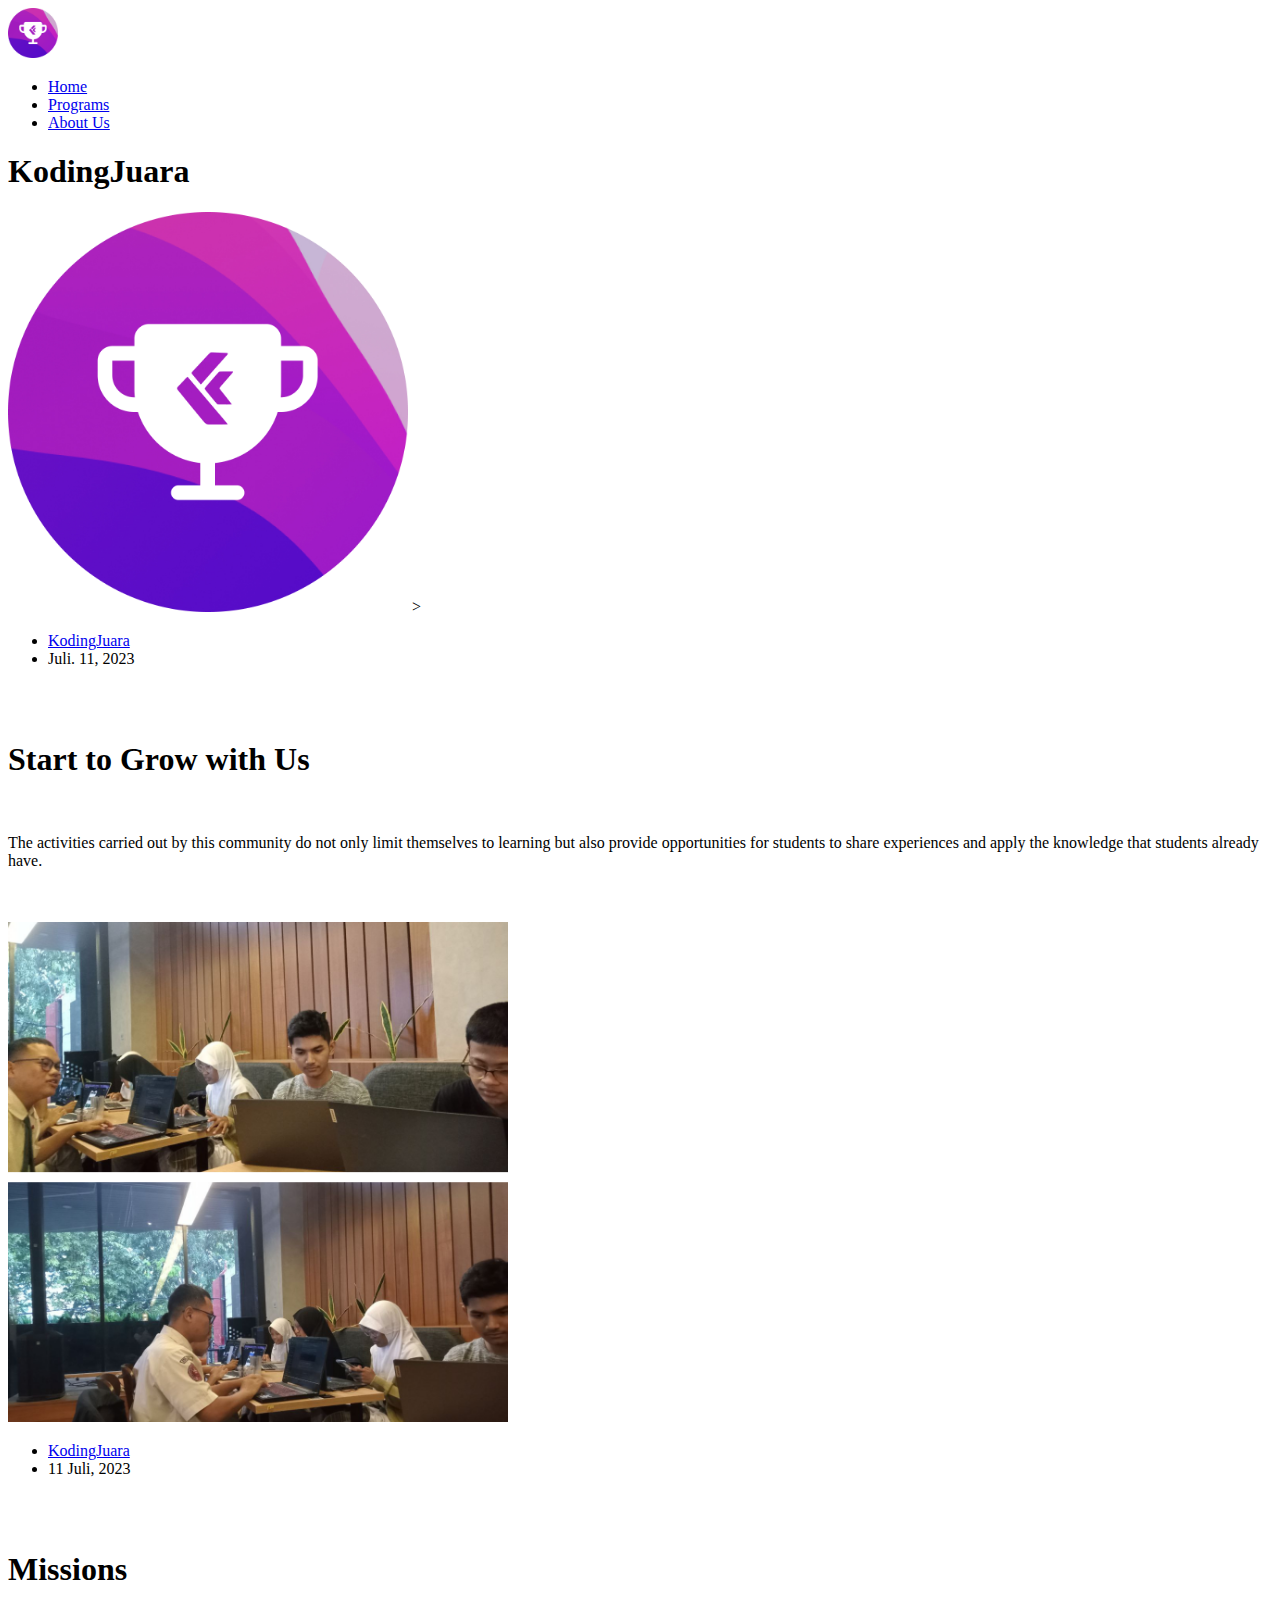
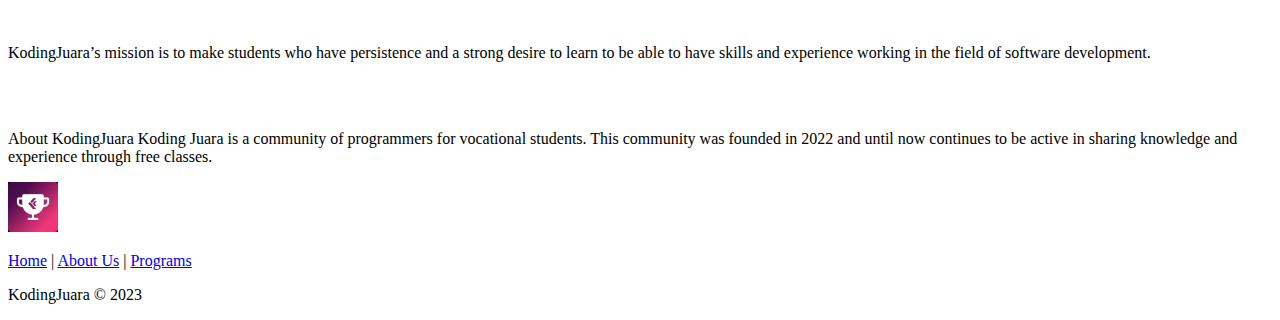
<file: index.html>
<!DOCTYPE html>
<html>
  <head>
    <title>KodingJuara</title>
    <meta charset="UTF-8" />
    <link
      rel="stylesheet"
      href="https://cdnjs.cloudflare.com/ajax/libs/font-awesome/6.2.1/css/all.min.css"
      integrity="sha512-MV7K8+y+gLIBoVD59lQIYicR65iaqukzvf/nwasF0nqhPay5w/9lJmVM2hMDcnK1OnMGCdVK+iQrJ7lzPJQd1w=="
      crossorigin="anonymous"
      referrerpolicy="no-referrer"
    />
  </head>

  <body>
    <nav class="navbar-container">
      <div class="logo-container">
        <a href="index.html"><img src="Frame20.jpg" width="50px"></a>
      </div>

      <div class="bars">
        <div class="bar"></div>
        <div class="bar"></div> 
        <div class="bar"></div>
      </div>

      <ul class="nav-items">
        <li class="nav-link"><a href="index.html">Home</a></li>
        <li class="nav-link"><a href="programs.html">Programs</a></li>
        <li class="nav-link"><a href="about.html">About Us</a></li>
      </ul>
    </nav>

    <div class="main">
        <h1>KodingJuara</h1>

      <div class="blog-card">

        <div class="meta">
          <div
            class="photo"
					>			<img class="photo" src="Frame20.jpg" width="400"> ></div>
		
          <ul class="details">
            <li class="author"><a href="#">KodingJuara</a></li>
            <li class="date">Juli. 11, 2023</li>
          </ul>
        </div>
        <div class="description">
					<br>
					<br>
					<h1>Start to Grow with Us</h1>
					<br>
          <p>
						The activities carried out by this community do not only limit themselves to learning but also provide opportunities for students to share experiences and apply the knowledge that students already have.
          </p>
					<br>
					<br>
        </div>
			</div>
			
			<div class="blog-card alt">
					<div class="meta">
						<div class="photo">
								<img class="photo" src="KJ.png" width="500"> 
						</div>
						<ul class="details">
							<li class="author"><a href="#">KodingJuara</a></li>
							<li class="date">11 Juli, 2023</li>
						</ul>
					</div>
					<div class="description">
						<br>
						<br>
						<h1>Missions</h1>
						<br>
						<p>KodingJuara’s mission is to make students who have persistence and a strong desire to learn to be able to have skills and experience working in the field of software development.</p>
						<br>
						<br>
					</div>
		</div>
		
	


    <footer class="footer">
      <div class="footer-left col-md-4 col-sm-6">
        <p class="about">
          <span> About KodingJuara</span> Koding Juara is a community of
          programmers for vocational students. This community was founded in
          2022 and until now continues to be active in sharing knowledge and
          experience through free classes.
        </p>
        <div class="icons">
          <a href="#"><i class="fa-brands fa-twitter"></i></a>
          <a href="#"><i class="fa-brands fa-linkedin"></i></a>
          <a href="#"><i class="fa-brands fa-instagram"></i></a>
        </div>
      </div>

      <div class="footer-right col-md-4 col-sm-6">
        <img src="logoKJ.jpg" width="50px">
        <p class="menu">
          <a href="index.html"> Home</a> | <a href="about.html"> About Us</a> |
          <a href="programs.html"> Programs</a>
        </p>
        <p class="name">KodingJuara &copy; 2023</p>
      </div>
    </footer>

    <script src="src/index.js"></script>
  </body>
</html>
</file>
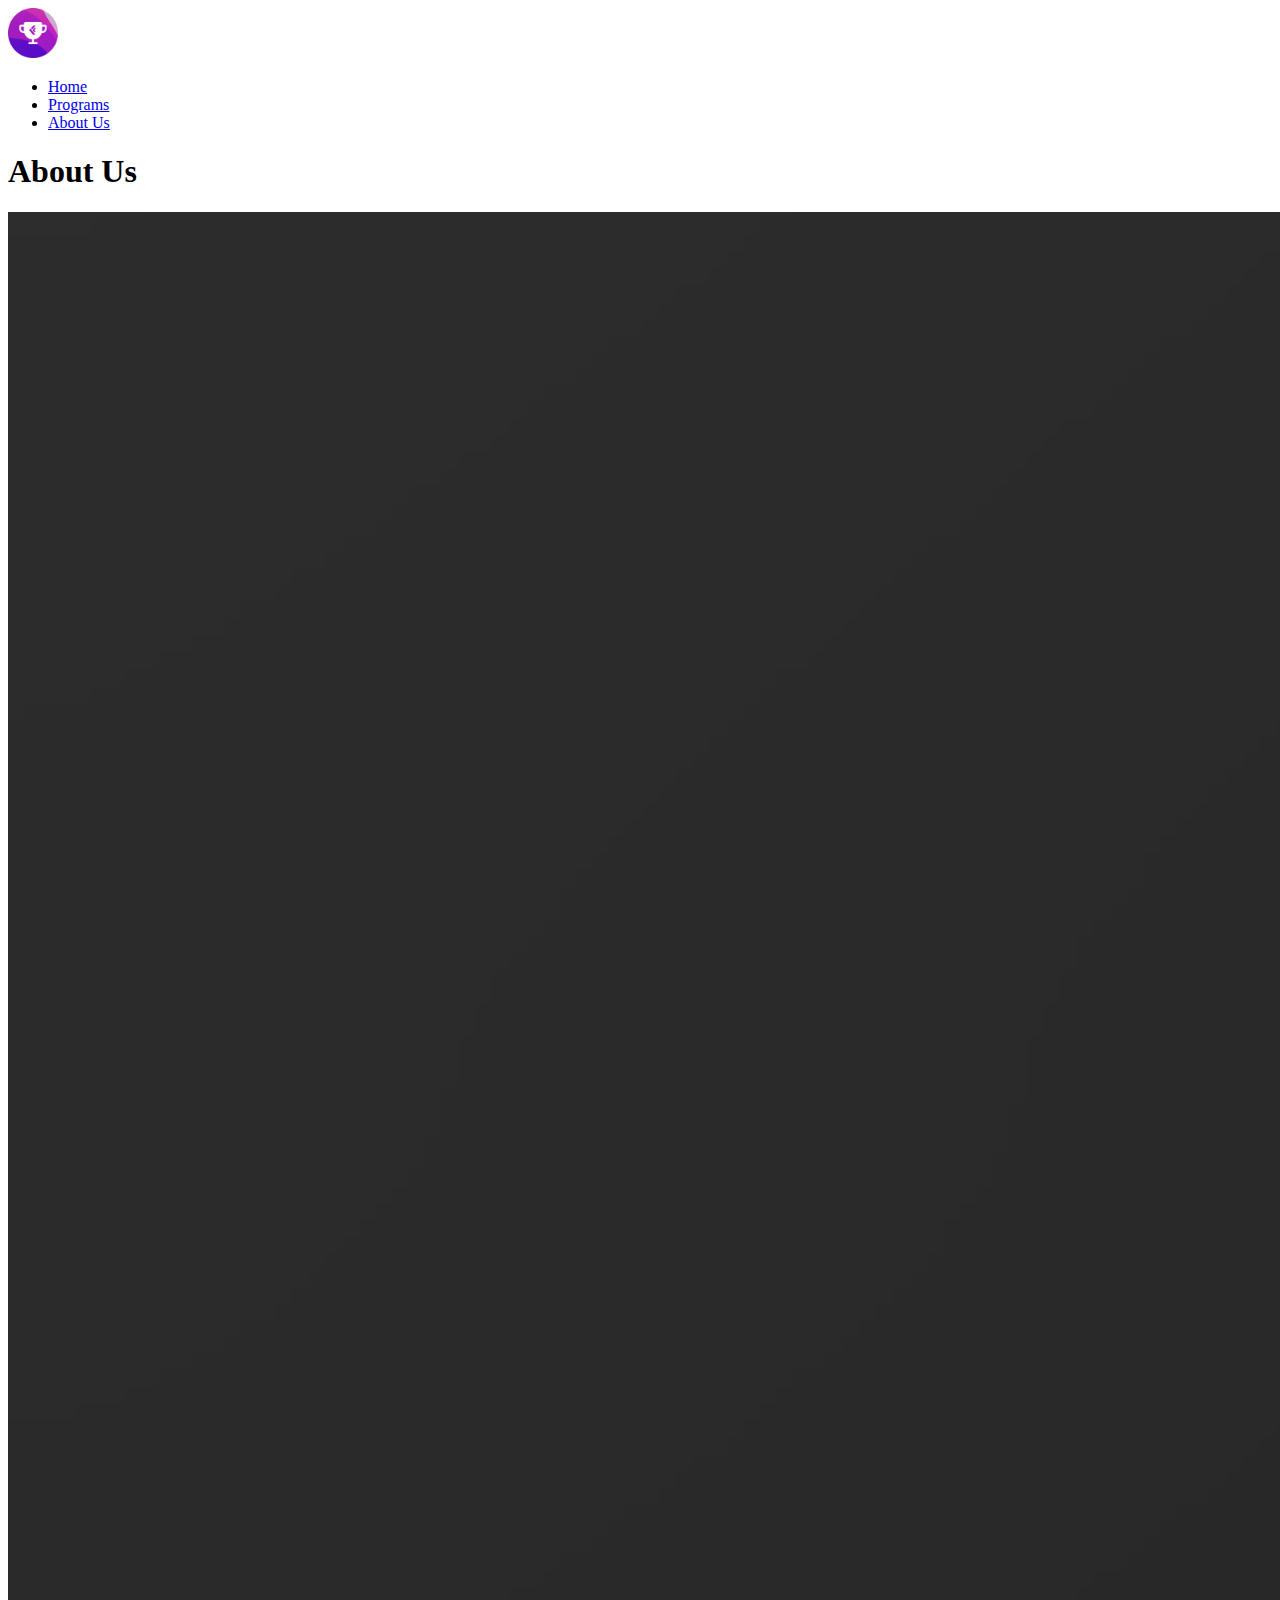
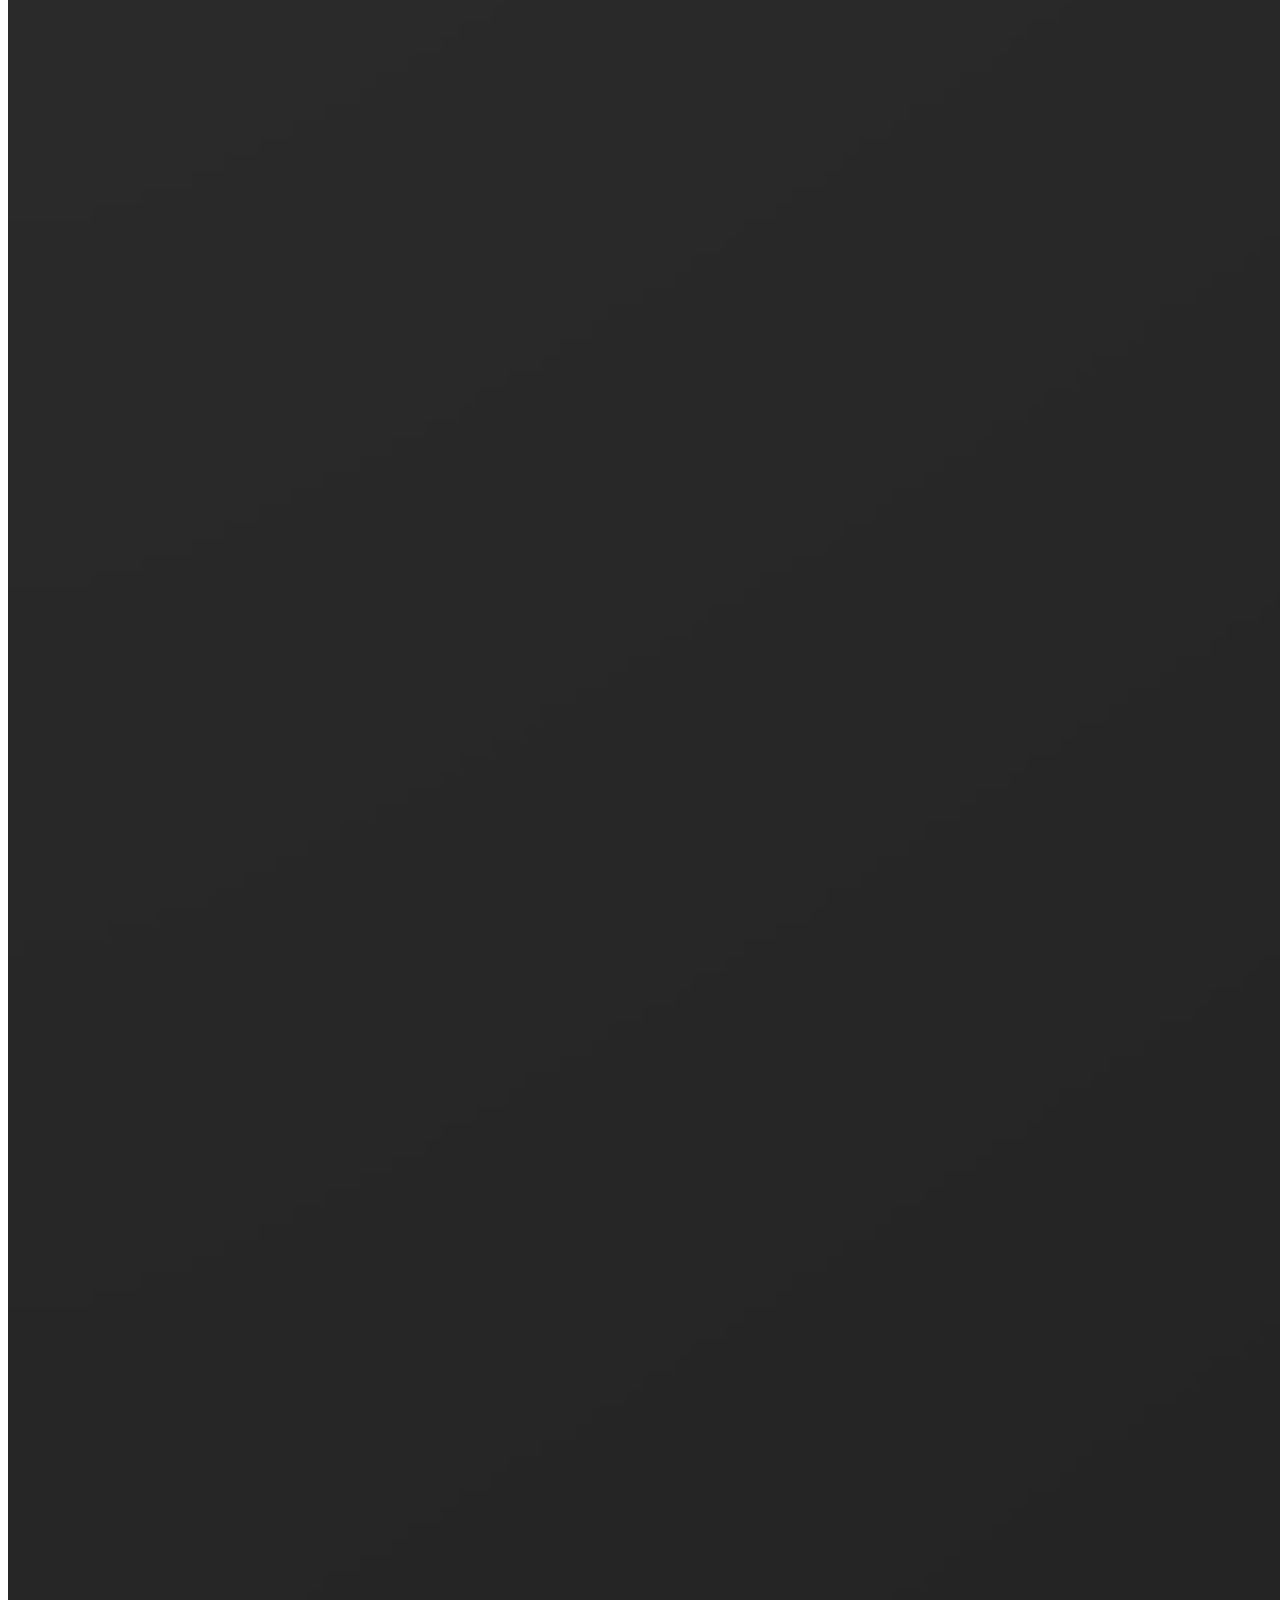
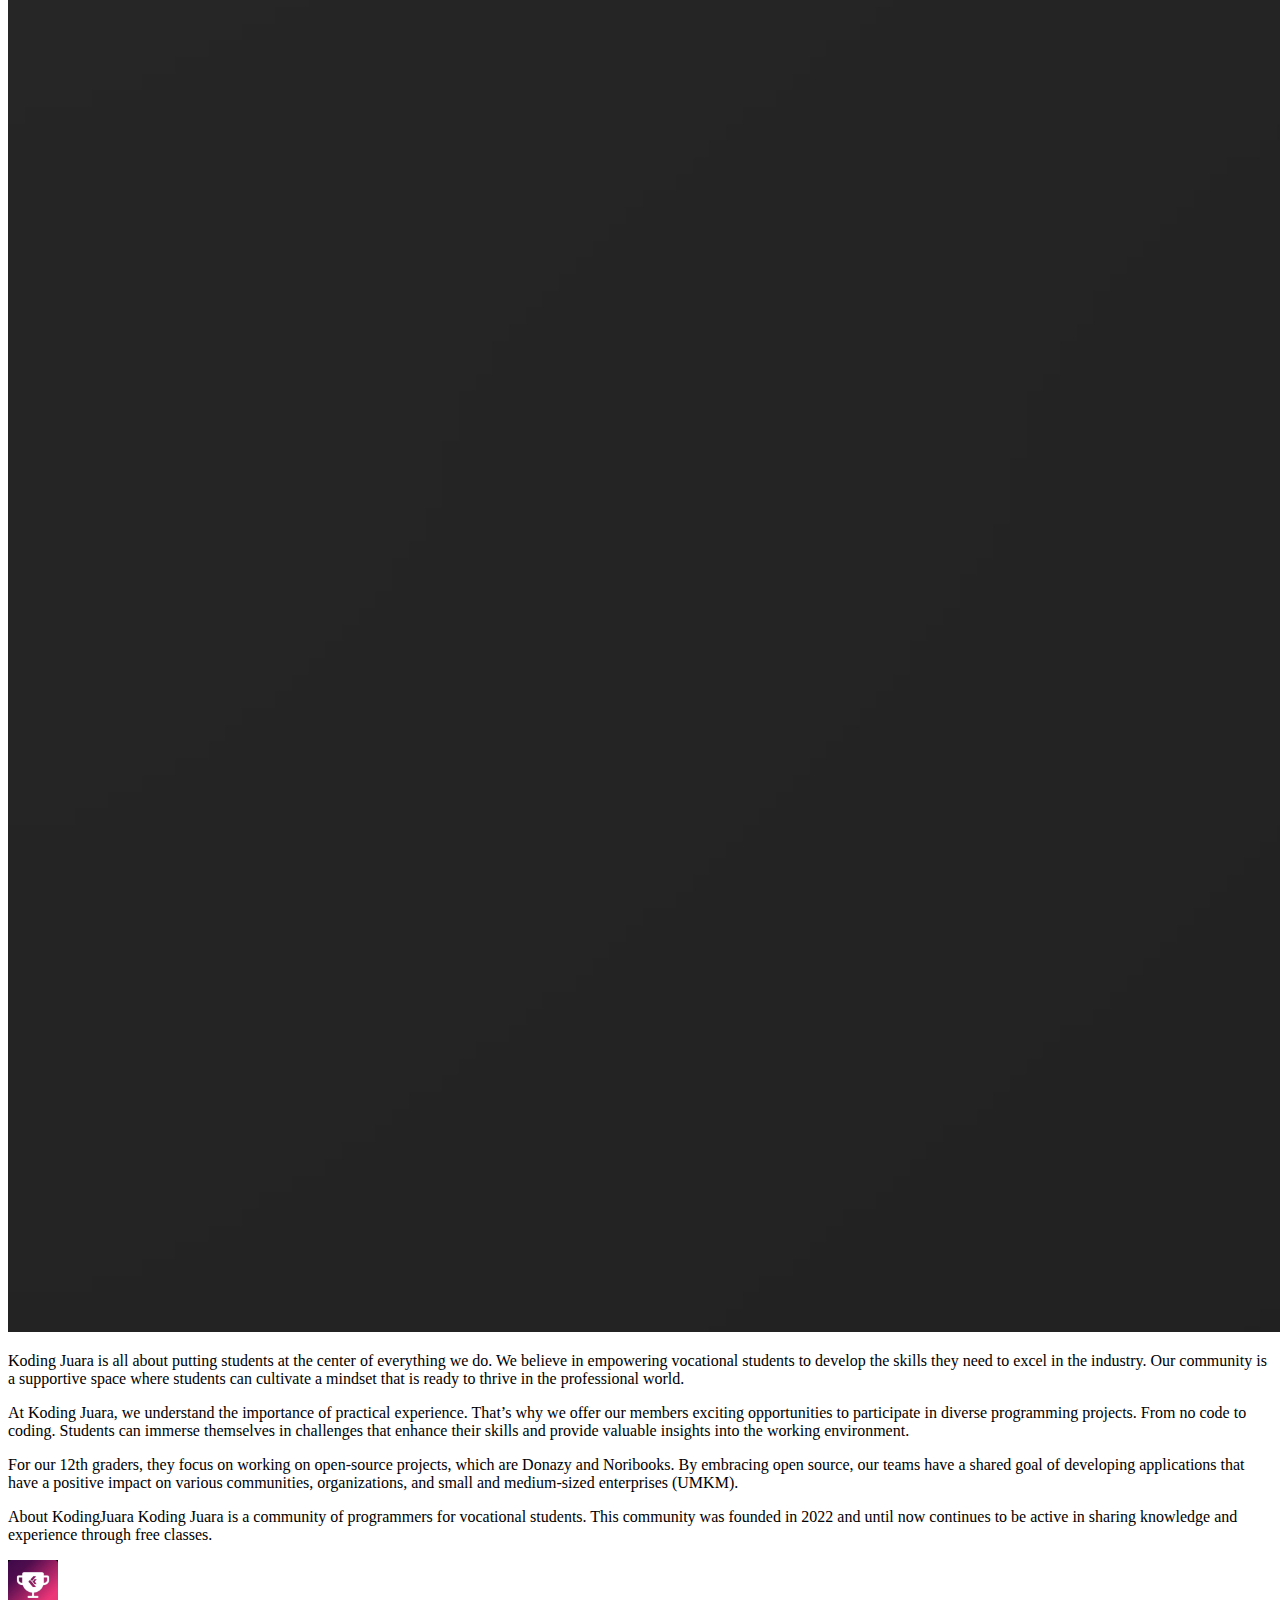
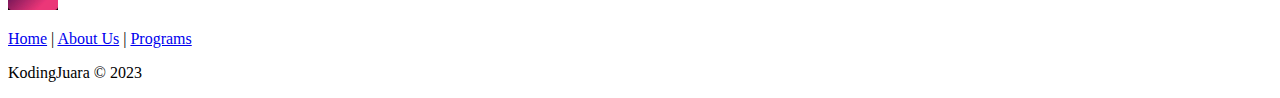
<file: about.html>
<!DOCTYPE html>
<html>
  <head>
    <title>Parcel Sandbox</title>
    <meta charset="UTF-8" />
    <link
      rel="stylesheet"
      href="https://cdnjs.cloudflare.com/ajax/libs/font-awesome/6.2.1/css/all.min.css"
      integrity="sha512-MV7K8+y+gLIBoVD59lQIYicR65iaqukzvf/nwasF0nqhPay5w/9lJmVM2hMDcnK1OnMGCdVK+iQrJ7lzPJQd1w=="
      crossorigin="anonymous"
      referrerpolicy="no-referrer"
    />
  </head>

  <body>
    <nav class="navbar-container">
      <div class="logo-container">
        <a href="index.html"><img src="Frame20.jpg" width="50px" /></a>
      </div>

      <div class="bars">
        <div class="bar"></div>
        <div class="bar"></div>
        <div class="bar"></div>
      </div>

      <ul class="nav-items">
        <li class="nav-link"><a href="index.html">Home</a></li>
        <li class="nav-link"><a href="programs.html">Programs</a></li>
        <li class="nav-link"><a href="about.html">About Us</a></li>
      </ul>
    </nav>

    <div id="container-about">
      <h1>About Us</h1>
      <img src="Cover.png" alt="About Us Image" />
      <p>
        Koding Juara is all about putting students at the center of everything
        we do. We believe in empowering vocational students to develop the
        skills they need to excel in the industry. Our community is a supportive
        space where students can cultivate a mindset that is ready to thrive in
        the professional world.
      </p>
      <p>
        At Koding Juara, we understand the importance of practical experience.
        That’s why we offer our members exciting opportunities to participate in
        diverse programming projects. From no code to coding. Students can
        immerse themselves in challenges that enhance their skills and provide
        valuable insights into the working environment.
      </p>
      <p>
        For our 12th graders, they focus on working on open-source projects,
        which are Donazy and Noribooks. By embracing open source, our teams have
        a shared goal of developing applications that have a positive impact on
        various communities, organizations, and small and medium-sized
        enterprises (UMKM).
      </p>
    </div>

    <footer class="footer">
      <div class="footer-left col-md-4 col-sm-6">
        <p class="about">
          <span> About KodingJuara</span> Koding Juara is a community of
          programmers for vocational students. This community was founded in
          2022 and until now continues to be active in sharing knowledge and
          experience through free classes.
        </p>
        <div class="icons">
          <a href="#"><i class="fa-brands fa-twitter"></i></a>
          <a href="#"><i class="fa-brands fa-linkedin"></i></a>
          <a href="#"><i class="fa-brands fa-instagram"></i></a>
        </div>
      </div>

      <div class="footer-right col-md-4 col-sm-6">
        <img src="logoKJ.jpg" width="50px" />
        <p class="menu">
          <a href="index.html"> Home</a> | <a href="about.html"> About Us</a> |
          <a href="programs.html"> Programs</a>
        </p>
        <p class="name">KodingJuara &copy; 2023</p>
      </div>
    </footer>
    <script src="src/index.js"></script>
  </body>
</html>
</file>
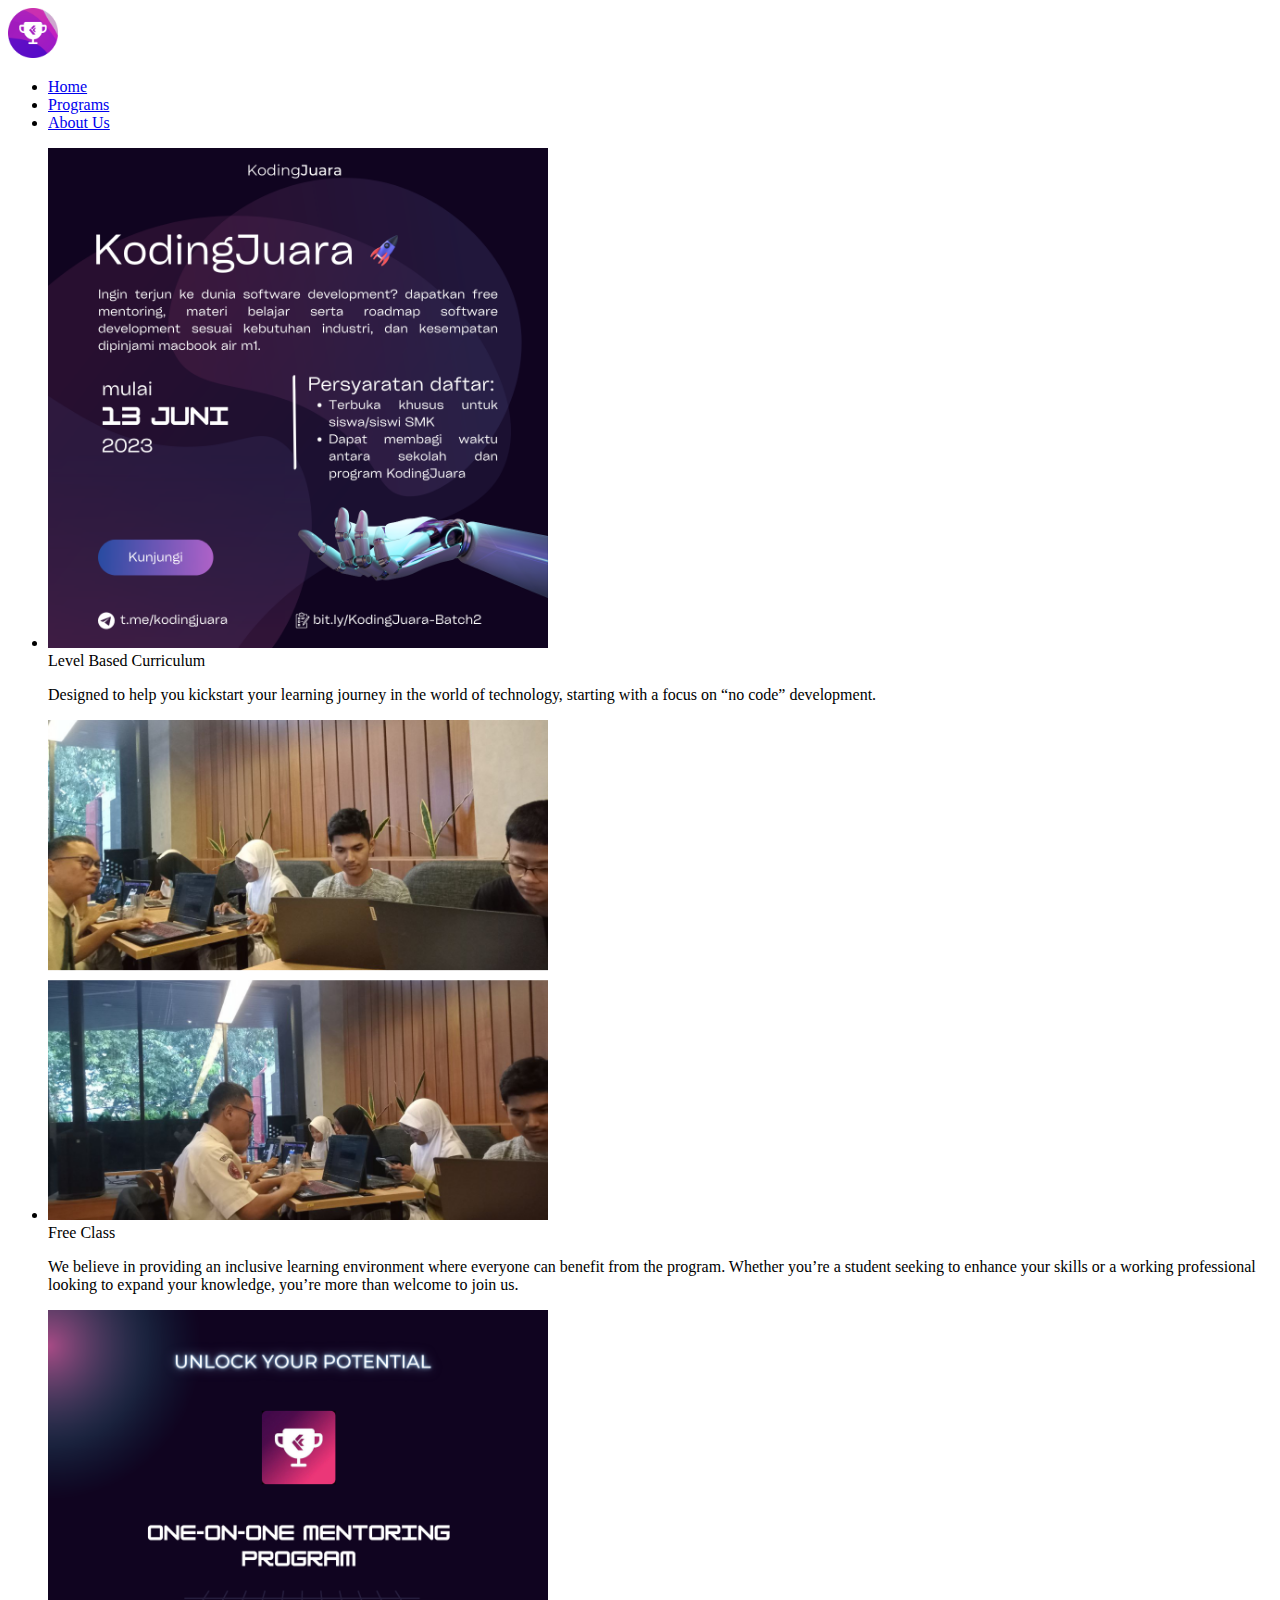
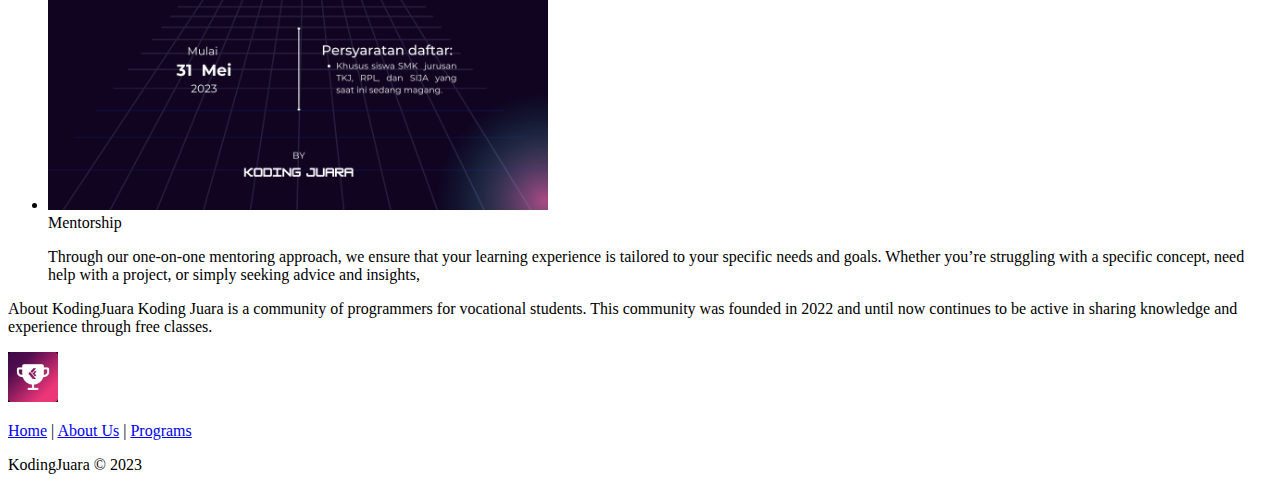
<file: programs.html>
<!DOCTYPE html>
<html>
  <head>
    <title>Parcel Sandbox</title>
    <meta charset="UTF-8" />
    <link
      rel="stylesheet"
      href="https://cdnjs.cloudflare.com/ajax/libs/font-awesome/6.2.1/css/all.min.css"
      integrity="sha512-MV7K8+y+gLIBoVD59lQIYicR65iaqukzvf/nwasF0nqhPay5w/9lJmVM2hMDcnK1OnMGCdVK+iQrJ7lzPJQd1w=="
      crossorigin="anonymous"
      referrerpolicy="no-referrer"
    />
  </head>

  <body>
    <nav class="navbar-container">
      <div class="logo-container">
        <a href="index.html"><img src="Frame20.jpg" width="50px" /></a>
      </div>

      <div class="bars">
        <div class="bar"></div>
        <div class="bar"></div>
        <div class="bar"></div>
      </div>

      <ul class="nav-items">
        <li class="nav-link"><a href="index.html">Home</a></li>
        <li class="nav-link"><a href="programs.html">Programs</a></li>
        <li class="nav-link"><a href="about.html">About Us</a></li>
      </ul>
    </nav>

    <main>
      <ul class="cards">
        <li class="cards__item">
          <div class="card">
            <div class="card__image card__image--fence"></div>
            <img class="photo" src="Persyaratan.png" width="500" />
            <div class="card__content">
              <div class="card__title">Level Based Curriculum</div>
              <p class="card__text">
                Designed to help you kickstart your learning journey in the
                world of technology, starting with a focus on “no code”
                development.
              </p>
            </div>
          </div>
        </li>
        <li class="cards__item">
          <div class="card">
            <div class="card__image card__image--river">
              <img class="photo" src="KJ.png" width="500" />
            </div>
            <div class="card__content">
              <div class="card__title">Free Class</div>
              <p class="card__text">
                We believe in providing an inclusive learning environment where
                everyone can benefit from the program. Whether you’re a student
                seeking to enhance your skills or a working professional looking
                to expand your knowledge, you’re more than welcome to join us.
              </p>
            </div>
          </div>
        </li>
        <li class="cards__item">
          <div class="card">
            <div class="card__image card__image--record">
              <img class="photo" src="daftar.png" width="500" />
            </div>
            <div class="card__content">
              <div class="card__title">Mentorship</div>
              <p class="card__text">
                Through our one-on-one mentoring approach, we ensure that your
                learning experience is tailored to your specific needs and
                goals. Whether you’re struggling with a specific concept, need
                help with a project, or simply seeking advice and insights,
              </p>
            </div>
          </div>
        </li>
      </ul>
    </main>

    <footer class="footer">
      <div class="footer-left col-md-4 col-sm-6">
        <p class="about">
          <span> About KodingJuara</span> Koding Juara is a community of
          programmers for vocational students. This community was founded in
          2022 and until now continues to be active in sharing knowledge and
          experience through free classes.
        </p>
        <div class="icons">
          <a href="#"><i class="fa-brands fa-twitter"></i></a>
          <a href="#"><i class="fa-brands fa-linkedin"></i></a>
          <a href="#"><i class="fa-brands fa-instagram"></i></a>
        </div>
      </div>

      <div class="footer-right col-md-4 col-sm-6">
        <img src="logoKJ.jpg" width="50px" />
        <p class="menu">
          <a href="index.html"> Home</a> | <a href="about.html"> About Us</a> |
          <a href="programs.html"> Programs</a>
        </p>
        <p class="name">KodingJuara &copy; 2023</p>
      </div>
    </footer>
    <script src="src/index.js"></script>
  </body>
</html>
</file>
